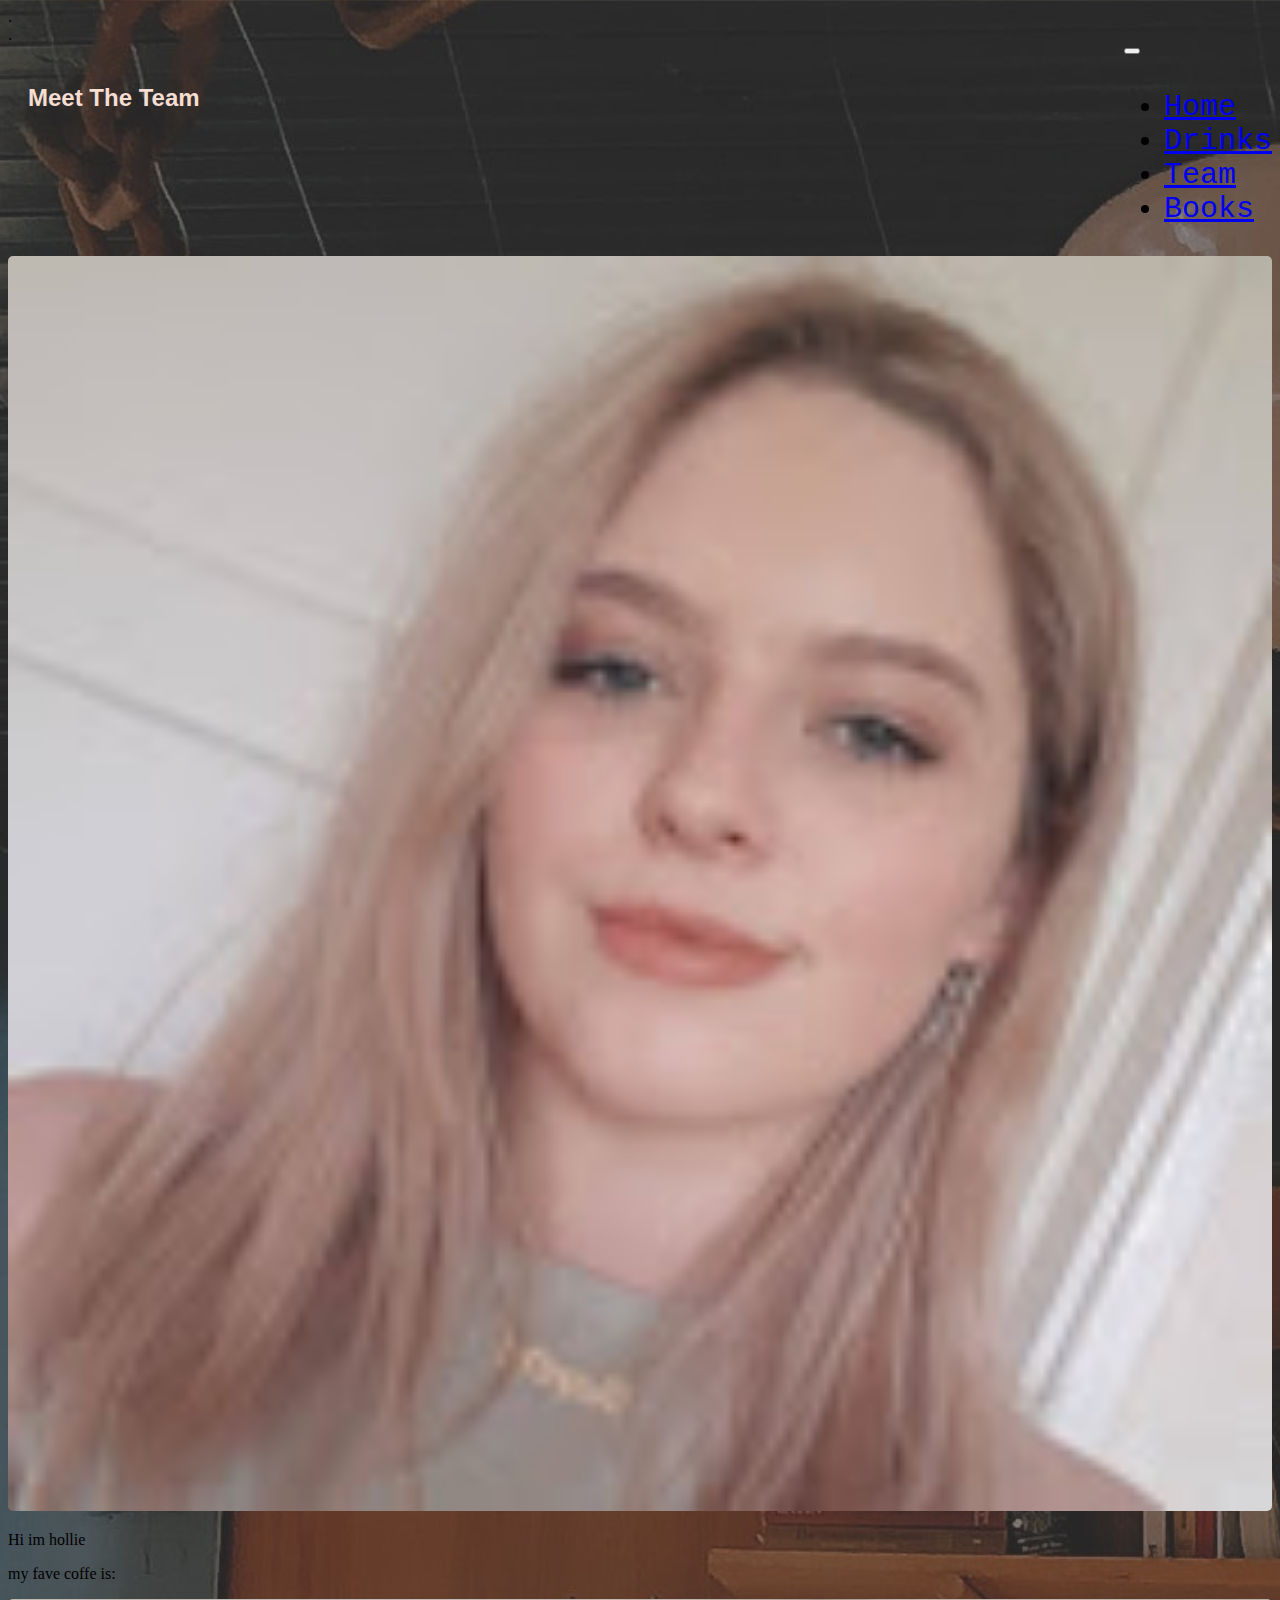
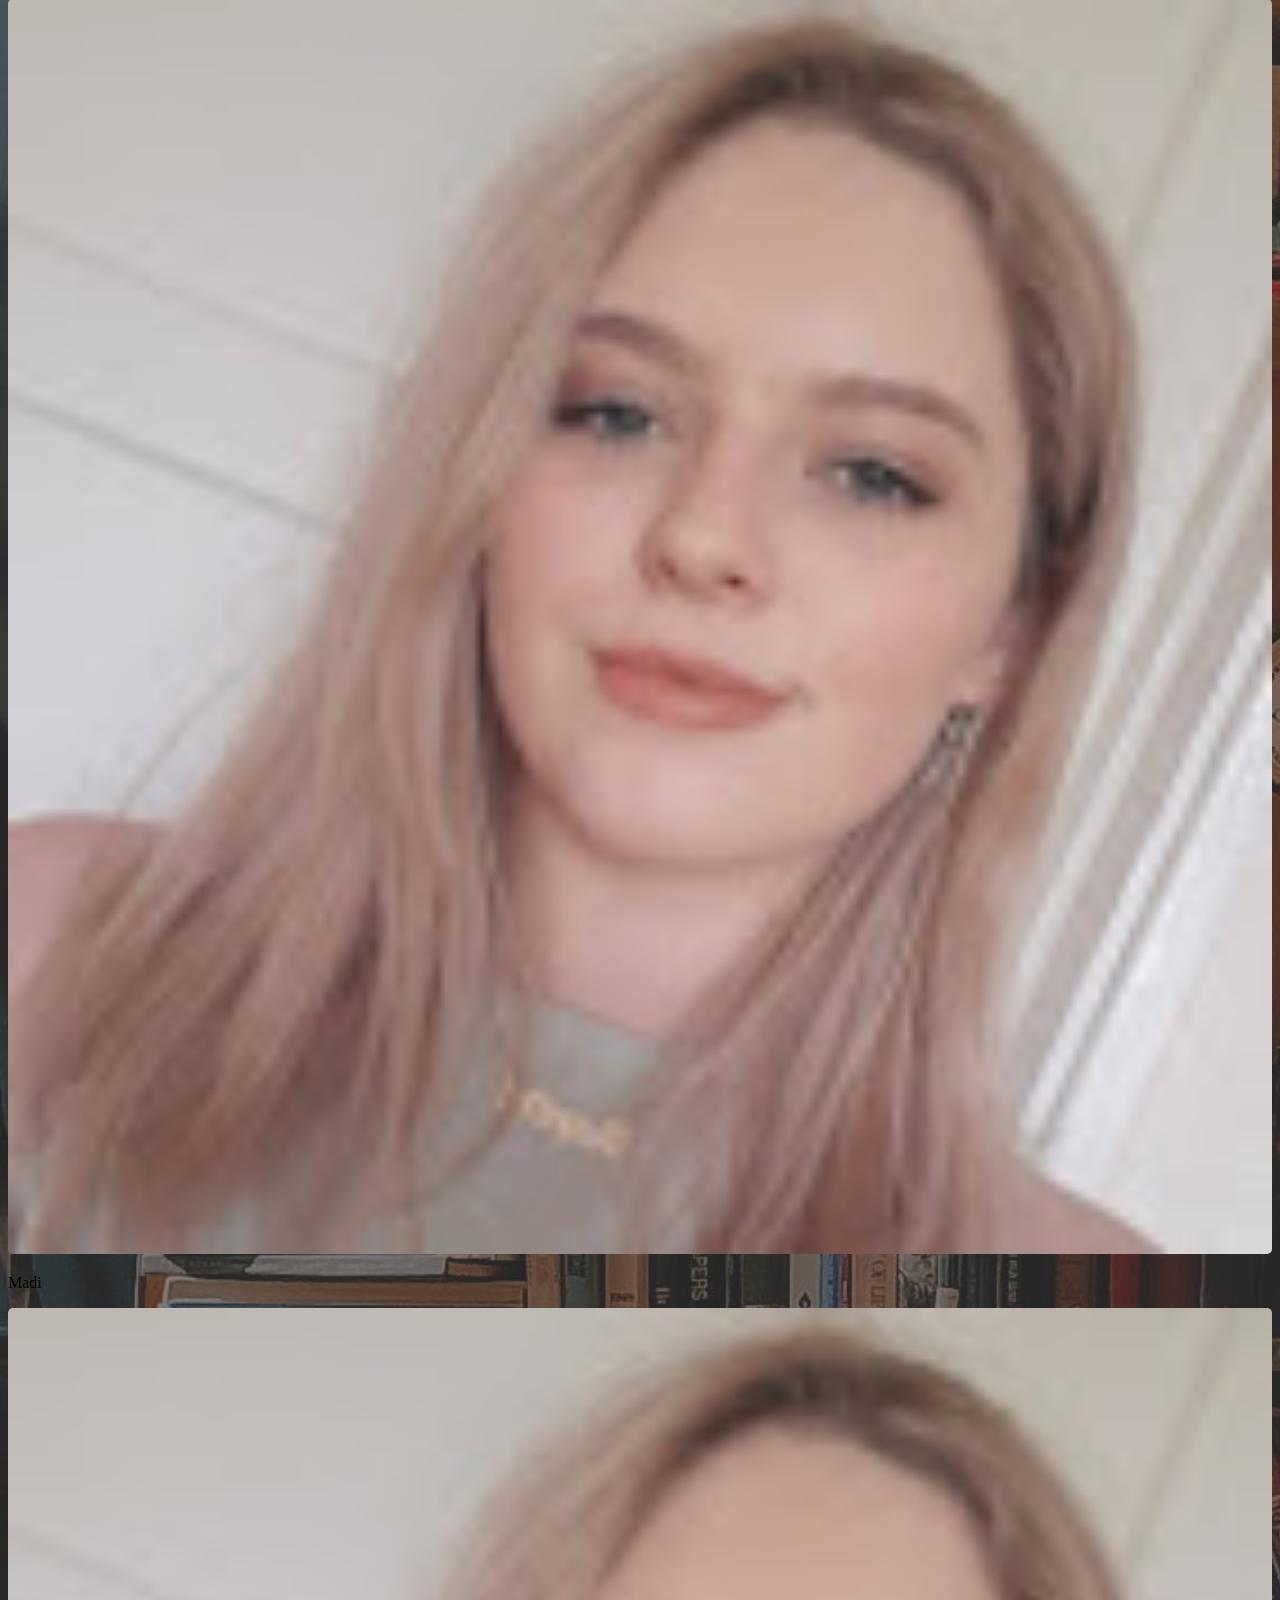
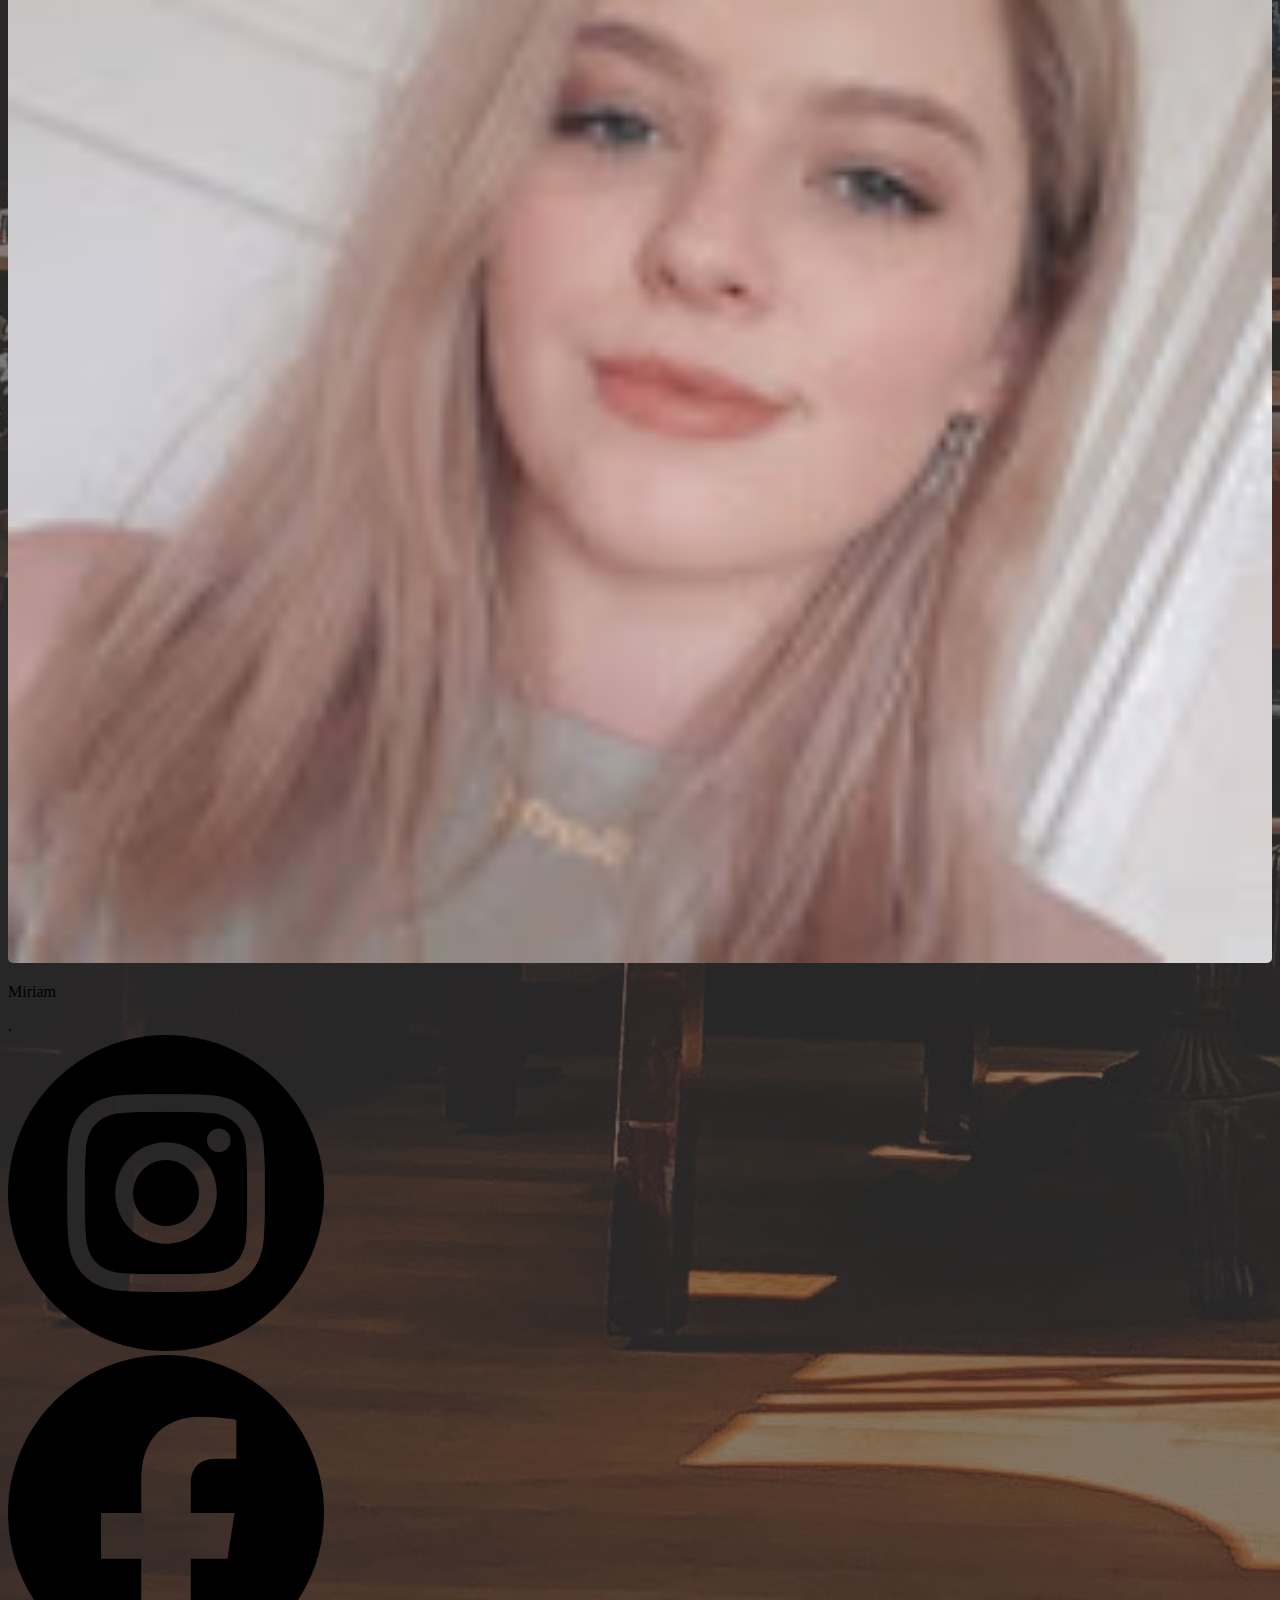
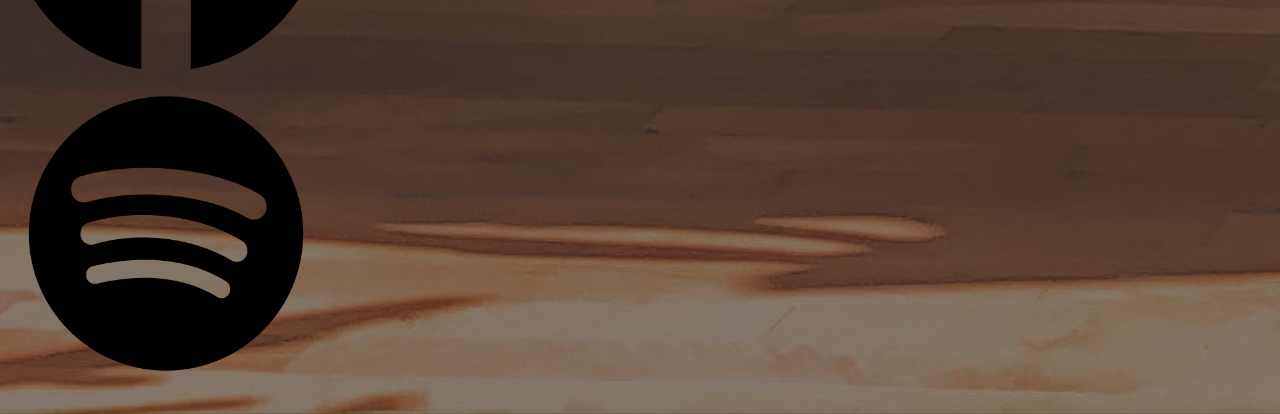
<file: CFG final project/index.html>
<!DOCTYPE html>
<html lang="en">
<head>
  <title>About Us</title>
  <meta charset="utf-8">
  <meta name="viewport" content="width=device-width, initial-scale=1">
  <link href="https://cdn.jsdelivr.net/npm/bootstrap@5.3.0-alpha1/dist/css/bootstrap.min.css" rel="stylesheet" integrity="sha384-GLhlTQ8iRABdZLl6O3oVMWSktQOp6b7In1Zl3/Jr59b6EGGoI1aFkw7cmDA6j6gD" crossorigin="anonymous">
  <link rel="stylesheet" href="style.css">
 
</head>
<body>
    <!--. Madi's nav bar -->.
    <body>
        <div class="container text-center">
          <div class="row">
            <div class="col"></div>
            <div class="col"></div>
            <div class="col">
              <nav class="navbar navbar-expand-lg navbar-dark shadow-5-strong">
                <div class="container-fluid">
                  <button class="navbar-toggler" type="button" data-bs-toggle="collapse" data-bs-target="#navbarNav" aria-controls="navbarNav" aria-expanded="false" aria-label="Toggle navigation">
                    <span class="navbar-toggler-icon"></span>
                  </button>
                  <div class="collapse navbar-collapse" id="navbarNav">
                    <ul class="navbar-nav">
                      <li class="nav-item">
                        <a class="nav-link active" aria-current="page" href="index.html">Home</a>
                      </li>
                      <li class="nav-item">
                        <a class="nav-link" href="drinks.html">Drinks</a>
                      </li>
                      <li class="nav-item">
                        <a class="nav-link" href="#">Team</a>
                      </li>
                      <li class="nav-item">
                        <a class="nav-link" href="#">Books</a>
                      </li>
                    </ul>
                  </div>
                </div>
              </nav>
            </div>
          </div>
      <script src="https://cdn.jsdelivr.net/npm/bootstrap@5.3.0-alpha1/dist/js/bootstrap.bundle.min.js" integrity="sha384-w76AqPfDkMBDXo30jS1Sgez6pr3x5MlQ1ZAGC+nuZB+EYdgRZgiwxhTBTkF7CXvN" crossorigin="anonymous"></script>
</body>

<!--. My meet the team title and pictures and about us code -->.
<div class="container">
    <div class="title_name">
        <h2>Meet The Team</h2>
    </div>
  <div class="row">
    <div class="col-md-4">
      <div class="thumbnail">
        <a href="me.jpg" target="_blank"></a>
          <img src="me.jpg" alt="Hollie" style="width:100%">
          <div class="caption">
            <p>Hi im hollie</p>
            <p>my fave coffe is:  </p>
          </div>
        
      </div>
    </div>
    <div class="col-md-4">
      <div class="thumbnail">
        <a href="me.jpg" target="_blank"></a>
          <img src="me.jpg" alt="Madi" style="width:100%">
          <div class="caption">
            <p>Madi</p>
          </div>
        
      </div>
    </div>
    <div class="col-md-4">
      <div class="thumbnail">
        <a href="me.jpg" target="_blank"></a>
          <img src="me.jpg" alt="Miriam" style="width:100%">
          <div class="caption">
            <p>Miriam</p>
          </div>
        
      </div>
    </div>
  </div>
</div>

</body>
<!--. footer code -->.
<!-- width 100 to 25, class socials now insted of thumbnail-->
<footer>
    <div class="container_foot"> <!-- changed from container to remove background?-->
      <div class="row">
        <!-- div 2 for smaller cols spacing-->
        <div class="col-md-2"></div>
        <!-- end div-->
        <div class="col-md-2"><!--change to not conflict later-->
          <div class="socials"><!--insta // this css changes background-->
            <a href="https://www.instagram.com/" target="_blank">
              <img src="Ig.webp" alt="IG" style="width:25%">
            </a>
             
            
          </div>
        </div>
        <!-- div 2 for smaller cols spacing-->
        <div class="col-md-1"></div>
        <!-- end div-->
        <div class="col-md-2">
          <div class="socials">
            <a href="https://www.facebook.com/" target="_blank"> 
              <img src="fb.webp" alt="fb" style="width:25%">
            </a>
           
          </div>
        </div>
        <!-- div 2 for smaller cols spacing-->
        <div class="col-md-1"></div>
        <!-- end div-->
        <div class="col-md-2">
          <div class="socials">
            <a href="https://open.spotify.com/artist/2TLcflyspAHZaaNiq6oXzd" target="_blank"> <!--XXX - Link to cafe extension-->
              <img src="spot.webp" alt="spotify" style="width:25%">
            </a>
              
            
          </div>
        </div>
      </div>
    </div>
    <h3> </h3>
</footer>

</html>
</file>
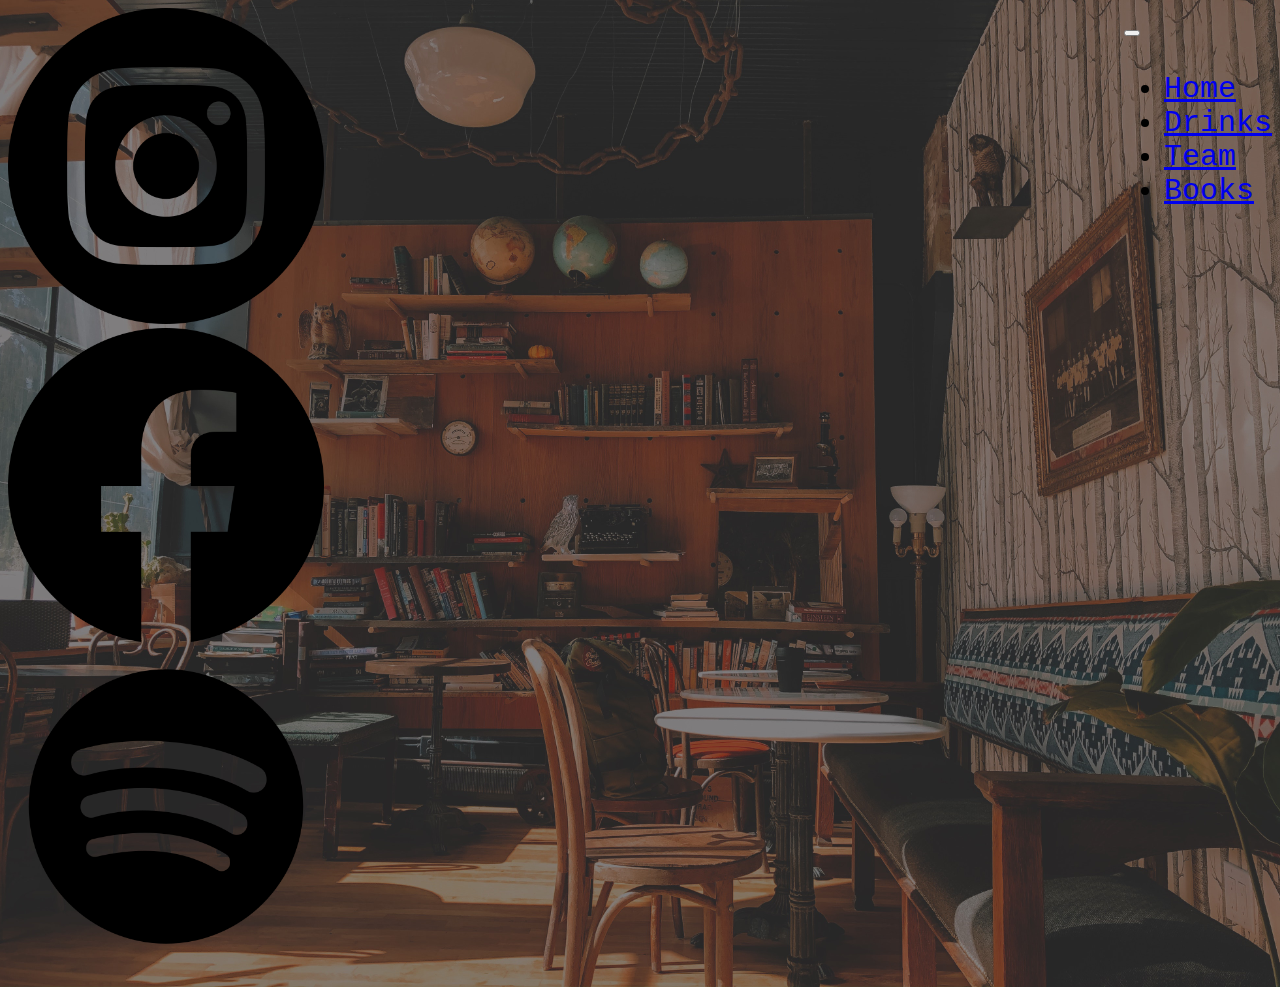
<file: CFG final project/homepage.html>
<!DOCTYPE html>
<html lang="en">
<head>
    <meta charset="UTF-8">
    <meta http-equiv="X-UA-Compatible" content="IE=edge">
    <meta name="viewport" content="width=device-width, initial-scale=1.0">
    <title>Homepage</title>
    <link rel="stylesheet" href="style.css">
    <link href="https://cdn.jsdelivr.net/npm/bootstrap@5.3.0-alpha1/dist/css/bootstrap.min.css" rel="stylesheet" integrity="sha384-GLhlTQ8iRABdZLl6O3oVMWSktQOp6b7In1Zl3/Jr59b6EGGoI1aFkw7cmDA6j6gD" crossorigin="anonymous">
</head>
<body>
    <body>
        <div class="container text-center">
          <div class="row">
            <div class="col"></div>
            <div class="col"></div>
            <div class="col">
              <nav class="navbar navbar-expand-lg navbar-dark shadow-5-strong">
                <div class="container-fluid">
                  <button class="navbar-toggler" type="button" data-bs-toggle="collapse" data-bs-target="#navbarNav" aria-controls="navbarNav" aria-expanded="false" aria-label="Toggle navigation">
                    <span class="navbar-toggler-icon"></span>
                  </button>
                  <div class="collapse navbar-collapse" id="navbarNav">
                    <ul class="navbar-nav">
                      <li class="nav-item">
                        <a class="nav-link active" aria-current="page" href="homepage.html">Home</a>
                      </li>
                      <li class="nav-item">
                        <a class="nav-link" href="drinks.html">Drinks</a>
                      </li>
                      <li class="nav-item">
                        <a class="nav-link" href="team.html">Team</a>
                      </li>
                      <li class="nav-item">
                        <a class="nav-link" href="books.html">Books</a>
                      </li>
                    </ul>
                  </div>
                </div>
              </nav>
            </div>
          </div>
      <script src="https://cdn.jsdelivr.net/npm/bootstrap@5.3.0-alpha1/dist/js/bootstrap.bundle.min.js" integrity="sha384-w76AqPfDkMBDXo30jS1Sgez6pr3x5MlQ1ZAGC+nuZB+EYdgRZgiwxhTBTkF7CXvN" crossorigin="anonymous"></script>
</body>
<footer>
    <div class="container_foot"> <!-- changed from container to remove background?-->
      <div class="row">
        <!-- div 2 for smaller cols spacing-->
        <div class="col-md-2"></div>
        <!-- end div-->
        <div class="col-md-2"><!--change to not conflict later-->
          <div class="socials"><!--insta // this css changes background-->
            <a href="https://www.instagram.com/" target="_blank">
              <img src="Ig.webp" alt="IG" style="width:25%">
            </a>
             
            
          </div>
        </div>
        <!-- div 2 for smaller cols spacing-->
        <div class="col-md-1"></div>
        <!-- end div-->
        <div class="col-md-2">
          <div class="socials">
            <a href="https://www.facebook.com/" target="_blank"> 
              <img src="fb.webp" alt="fb" style="width:25%">
            </a>
           
          </div>
        </div>
        <!-- div 2 for smaller cols spacing-->
        <div class="col-md-1"></div>
        <!-- end div-->
        <div class="col-md-2">
          <div class="socials">
            <a href="https://open.spotify.com/artist/2TLcflyspAHZaaNiq6oXzd" target="_blank"> <!--XXX - Link to cafe extension-->
              <img src="spot.webp" alt="spotify" style="width:25%">
            </a>
              
            
          </div>
        </div>
      </div>
    </div>
    <h3> </h3>
</footer>
</html>
</file>
<file: CFG final project/style.css>
body {
    background-image: url('background_image.jpg');
    background-color: #126B72;
    background-size: cover;
    background-position: 20% 20%;
}

img {
        width: fit-content;
        height: 100%;
        content: center;
        border-radius: 5px 5px 5px 5px;
}

.header{
    display: grid;
}

.navbar {
    font-size: 30px;
    font-family: 'Courier New', Courier, monospace;
    font-weight: 500;
    float: right;
    grid-column-start: 3;
    grid-column-end: 4;
}

.navbar-brand {
    font-size: 30px !important;
    float: right;
}

.title {
    font-family: 'Gill Sans', 'Gill Sans MT', Calibri, 'Trebuchet MS', sans-serif;
    color: #352016;
    padding: 20px;
    font-size: 800;
}

.title2 {
    font-family: 'Courier New', Courier, monospace;
    font-weight: 500;
    color: #352016;
    font-size: xx-large;
}

.desc {
    font-size: 25px;
    color: #f6ddd1;
    font-weight: lighter;
}

.main{
    padding: 20px;
    margin: 10px;
    background-color: rgba(246, 221, 209, 0.5);
    font-family: 'Gill Sans', 'Gill Sans MT', Calibri, 'Trebuchet MS', sans-serif;
    border-radius: 8px;
}

.food {
    width: 100%;
}

.rec {
    font-size: x-large;
    background-color: rgba(18, 107, 114, 0.7);
    color: #352016;
    position: center;
    text-decoration: underline;
}

.img__wrap {
    position: relative;
    width: 100%;
  }
  
  .img__description {
    position: absolute;
    bottom: 0;
    left: 0;
    right: 0;
    width: 100%;
    background: rgba(18, 107, 114, 0.7);
    color: #f6ddd1;
    visibility: hidden;
    opacity: 0;
    transition: opacity .2s, visibility .2s;
  }
  
  .img__wrap:hover .img__description {
    visibility: visible;
    opacity: 1;
  }

  .title_name {
    font-family: 'Gill Sans', 'Gill Sans MT', Calibri, 'Trebuchet MS', sans-serif;
    color: #f6ddd1;
    padding: 20px;
    font-size: 800;

  }
  .col-md-6 p { padding: 0 45px; }
</file>
